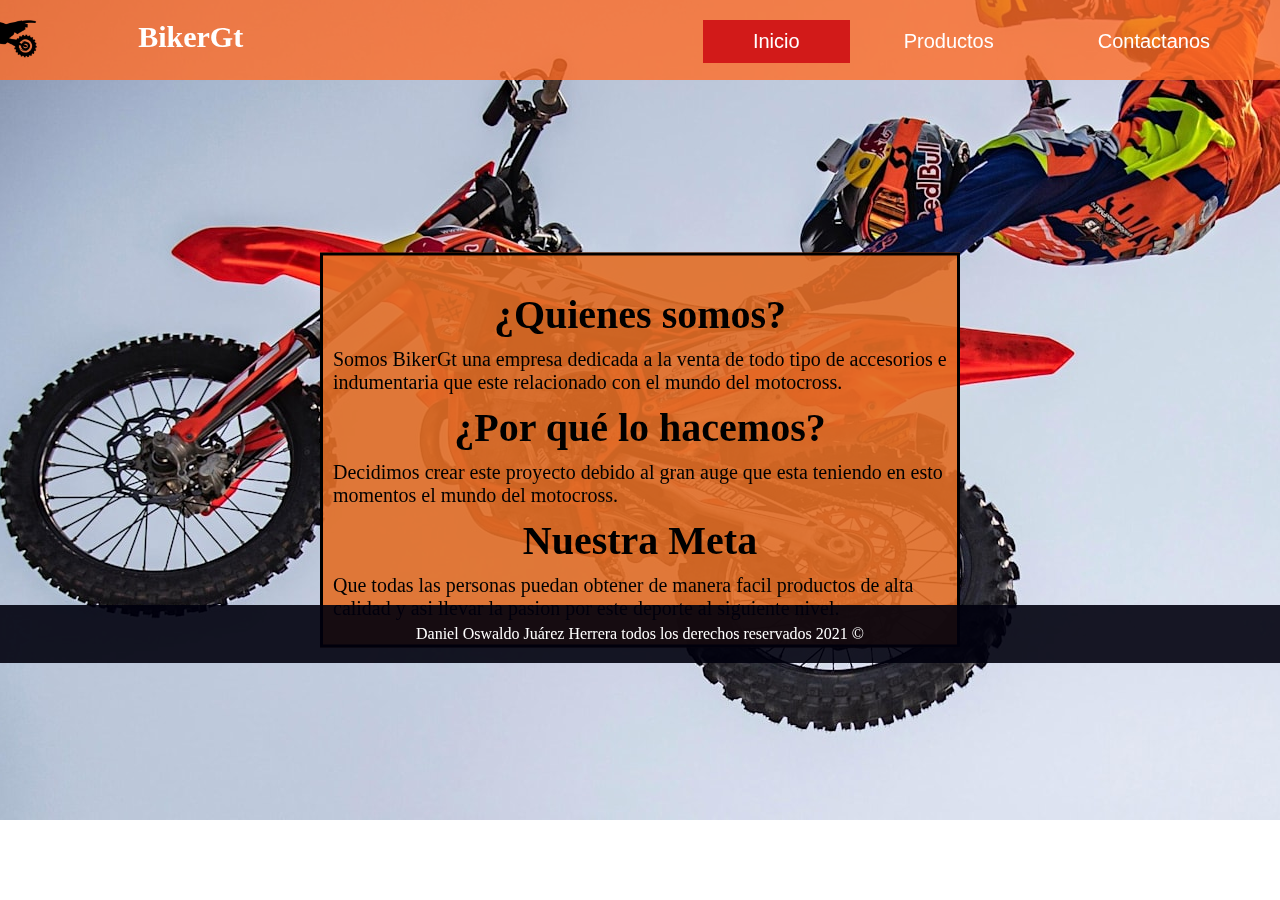
<file: Tarea 1 Taller Pagina Web/index.html>
<!DOCTYPE html>
<html lang="en">
<head>
    <meta charset="UTF-8">
    <meta http-equiv="X-UA-Compatible" content="IE=edge">
    <meta name="viewport" content="width=device-width, initial-scale=1.0">
    <title>BikerGt</title>
    <link rel="stylesheet" href="estilo.css">
</head>
<body>
    <header class="cabezera">
        <div class=" cab_nav">
            <img src="imagenes/logo.png" alt="logo" class="logo_img">
            <h2 class="nom_logo">BikerGt</h2>
            <ul>
                <li class="marca"><a href="index.html">Inicio</a></li>
                <li><a href="productos.html">Productos</a></li>
                <li><a href="contactos.html">Contactanos</a></li>
            </ul>
        </div>
    </header>
    <div class="contenedor">
        <h2 class="titulo_contenedor">¿Quienes somos?</h2>
        <p><span class="parrafo_cont">Somos BikerGt una empresa dedicada a la venta de todo tipo de accesorios e indumentaria
           que este relacionado con el mundo del motocross.  </span> </p>
        <h2 class="titulo_contenedor">¿Por qué lo hacemos?</h2>
        <p><span class="parrafo_cont">Decidimos crear este proyecto debido al gran auge que esta teniendo en esto momentos
            el mundo del motocross.</span> </p> 
        <h2 class="titulo_contenedor">Nuestra Meta</h2>
        <p><span class="parrafo_cont">Que todas las personas puedan obtener de manera facil productos de alta calidad y asi llevar
            la pasion por este deporte al siguiente nivel.</span> </p>  

    </div>
    <footer class="foot">
        <p class="foot_p">Daniel Oswaldo Juárez Herrera todos los derechos reservados 2021 &copy</p> 
    </footer>
    <div class="img_Fondo"><img src="imagenes/fondo4.jpg"alt="fondo"></img>
    </div>
    
    
</body>
</html>
</file>
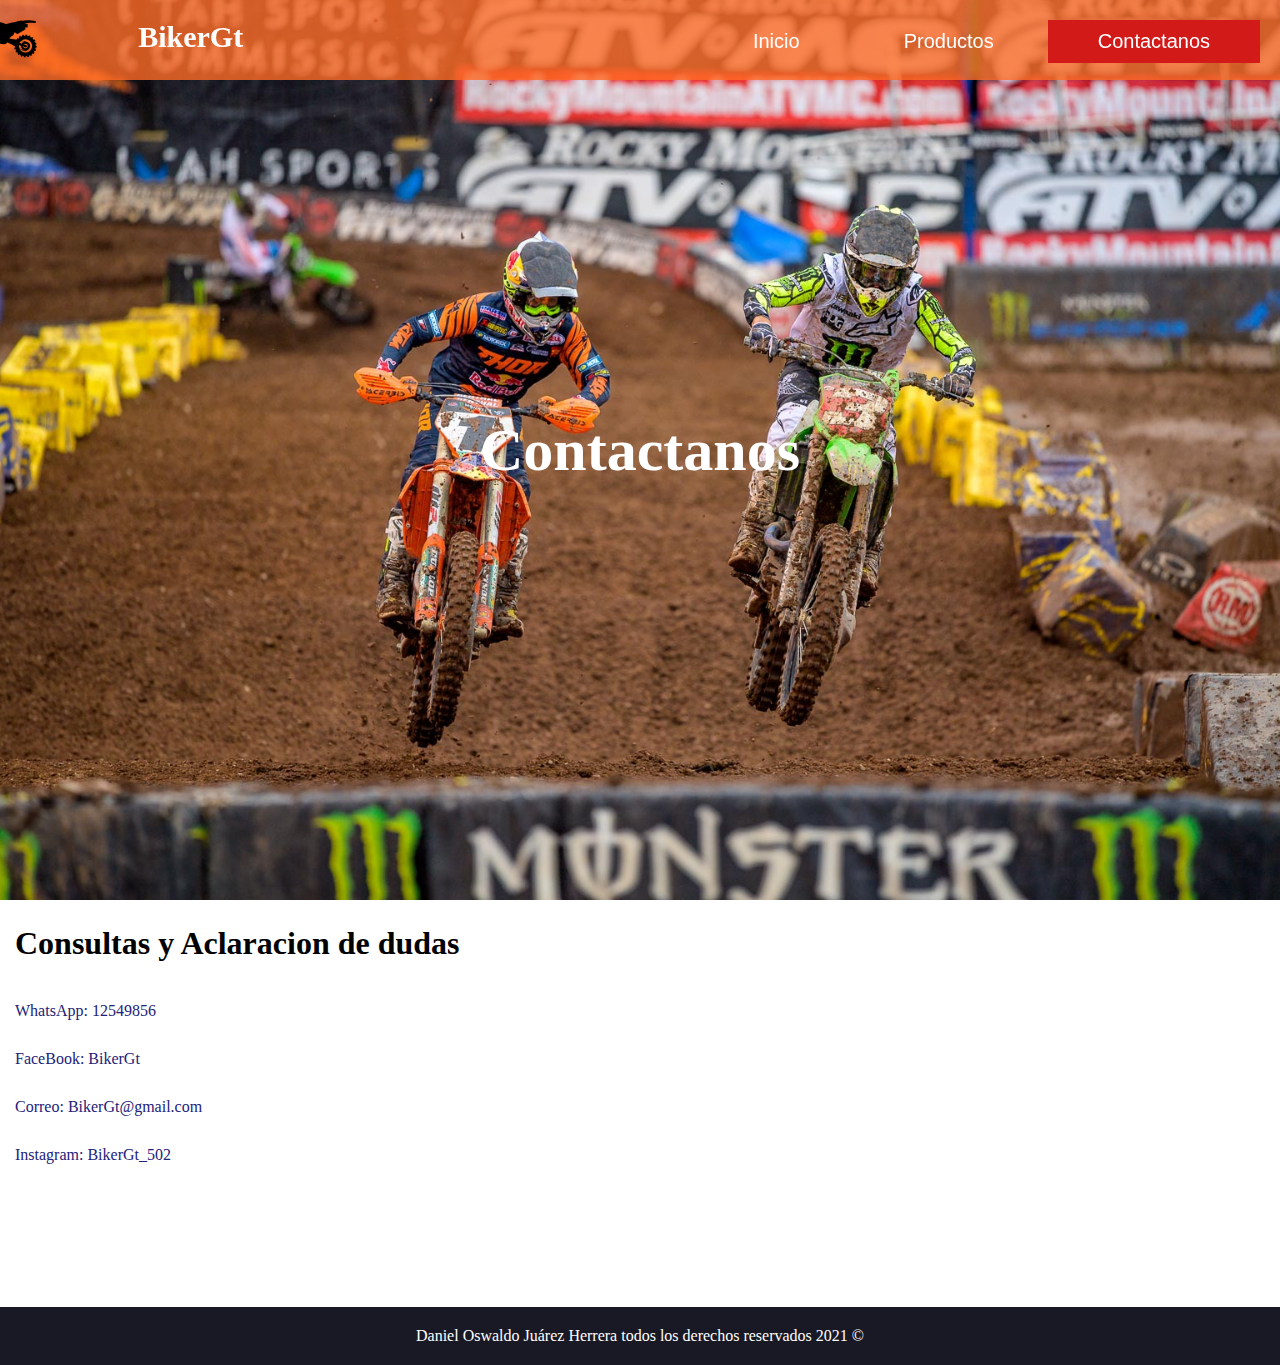
<file: Tarea 1 Taller Pagina Web/contactos.html>
<!DOCTYPE html>
<html lang="en">
<head>
    <meta charset="UTF-8">
    <meta http-equiv="X-UA-Compatible" content="IE=edge">
    <meta name="viewport" content="width=device-width, initial-scale=1.0">
    <title>BikerGt</title>
    <link rel="stylesheet" href="estilocontac.css">
</head>
<body>
    <header class="cabezera">
        <div class=" cab_nav">
            <img src="imagenes/logo.png" alt="logo" class="logo_img">
            <h2 class="nom_logo">BikerGt</h2>
            <ul>
                <li><a href="index.html">Inicio</a></li>
                <li><a href="productos.html">Productos</a></li>
                <li class="marca"><a href="contactos.html">Contactanos</a></li>
            </ul>
        </div>
    </header>
    <div class="fondo_p">
        <h1>Contactanos</h1>
    </div>
    <section class="seccio_f">
        <h1 class="titulos">Consultas y Aclaracion de dudas</h1>
        <p class="parrafos">WhatsApp: 12549856 </p>
        <p class="parrafos">FaceBook: BikerGt</p>
        <p class="parrafos">Correo: BikerGt@gmail.com </p>
        <p class="parrafos">Instagram: BikerGt_502 </p>
    </section>
    
    <footer class="foot">
        <p class="foot_p">Daniel Oswaldo Juárez Herrera todos los derechos reservados 2021 &copy</p> 
    </footer>
</body>
</html>
</file>
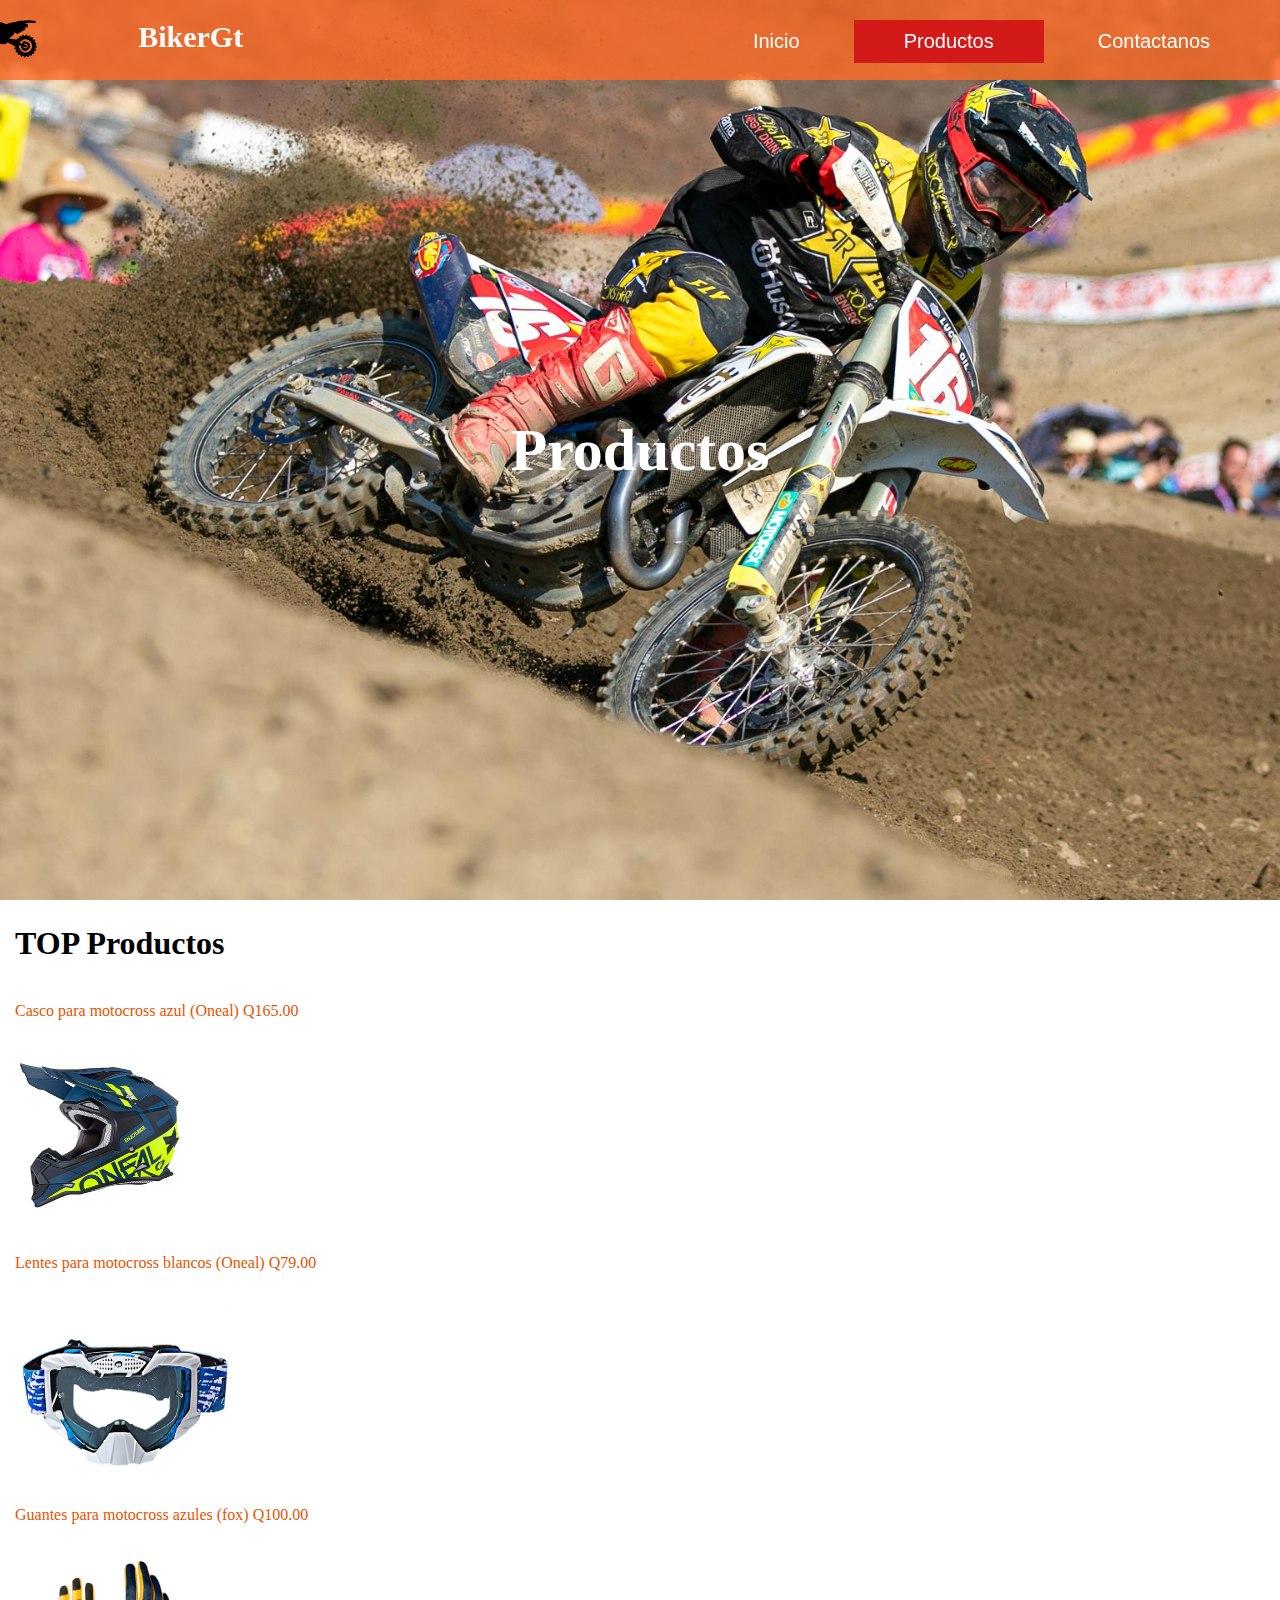
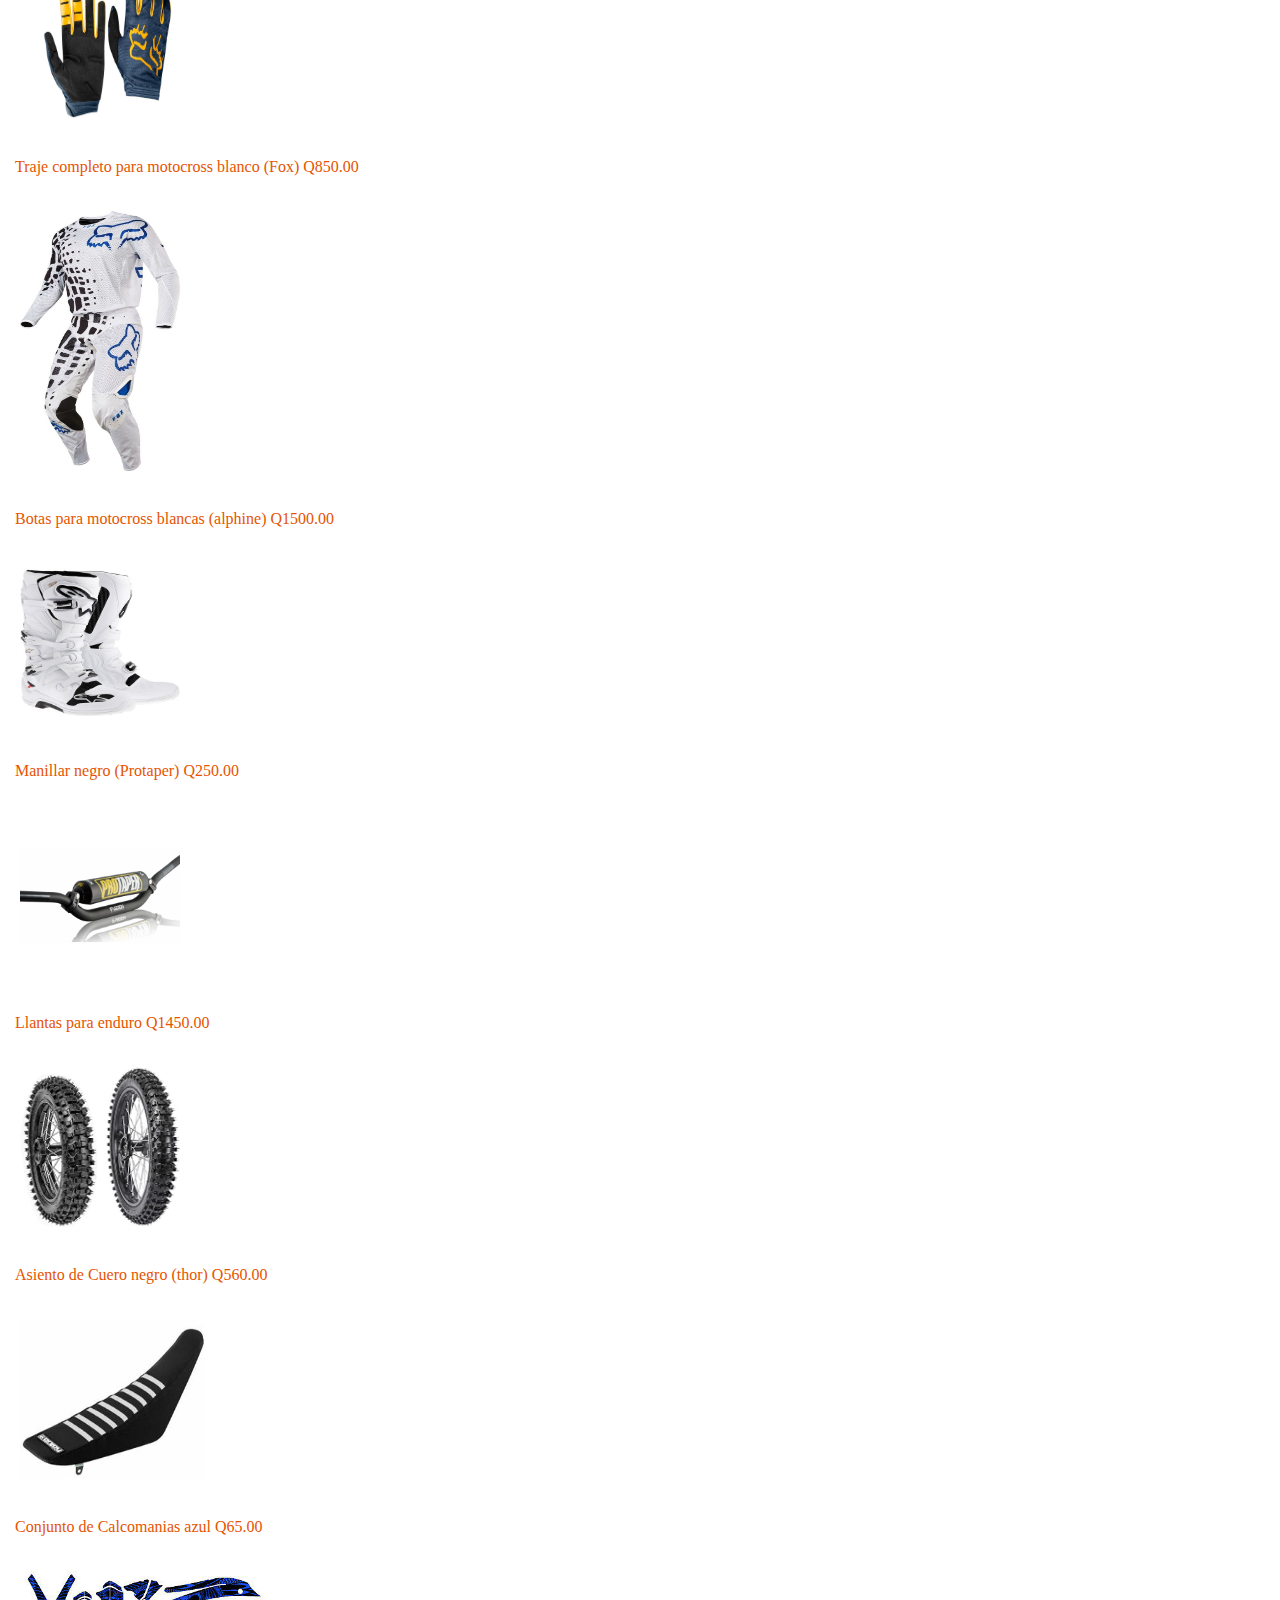
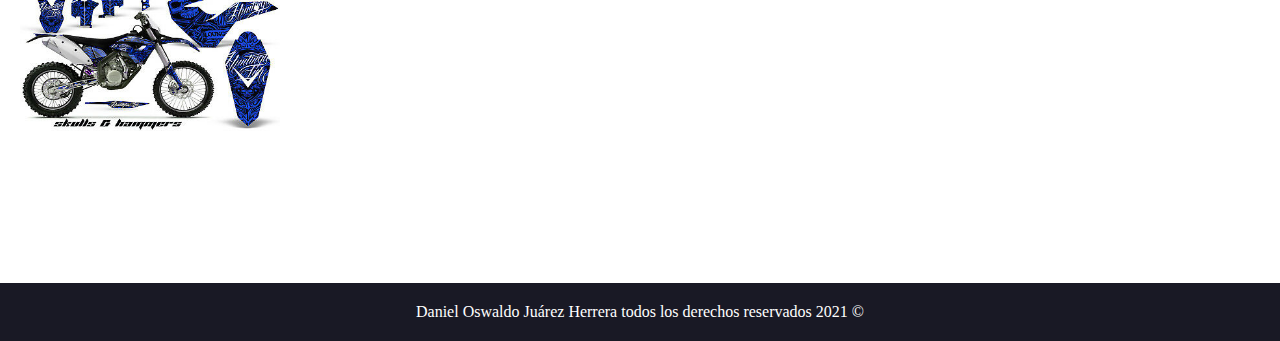
<file: Tarea 1 Taller Pagina Web/productos.html>
<!DOCTYPE html>
<html lang="en">
<head>
    <meta charset="UTF-8">
    <meta http-equiv="X-UA-Compatible" content="IE=edge">
    <meta name="viewport" content="width=device-width, initial-scale=1.0">
    <title>BikerGt</title>
    <link rel="stylesheet" href="estilopro.css">
</head>
<body>
    <header class="cabezera">
        <div class=" cab_nav">
            <img src="imagenes/logo.png" alt="logo" class="logo_img">
            <h2 class="nom_logo">BikerGt</h2>
            <ul>
                <li><a href="index.html">Inicio</a></li>
                <li class="marca"><a href="productos.html"></a>Productos</a></li>
                <li><a href="contactos.html">Contactanos</a></li>
            </ul>
        </div>
    </header>
    <div class="fondo_p">
        <h1>Productos</h1>
    </div>
    <section class="seccio_f">
        <h1 class="titulos">TOP Productos</h1>
        <p class="parrafos">Casco para motocross azul (Oneal) Q165.00</p>
        <img src="imagenes/producto1.jpg" alt="producto1" class="producto1">
        <p class="parrafos">Lentes para motocross blancos (Oneal) Q79.00 </p>
        <img src="imagenes/producto2.jpg" alt="producto2" class="producto2">
        <p class="parrafos">Guantes para motocross azules (fox) Q100.00</p>
        <img src="imagenes/producto3.jpg" alt="producto3" class="producto3">
        <p class="parrafos">Traje completo para motocross blanco (Fox) Q850.00</p>
        <img src="imagenes/producto4.jpg" alt="producto4" class="producto4">
        <p class="parrafos">Botas para motocross blancas (alphine) Q1500.00</p>
        <img src="imagenes/producto5.jpg" alt="producto5" class="producto5">
        <p class="parrafos">Manillar negro (Protaper) Q250.00</p>
        <img src="imagenes/producto6.jpg" alt="producto6" class="producto6">
        <p class="parrafos">Llantas para enduro Q1450.00</p>
        <img src="imagenes/producto7.jpg" alt="producto7" class="producto7">
        <p class="parrafos">Asiento de Cuero negro (thor) Q560.00</p>
        <img src="imagenes/producto8.jpg" alt="producto8" class="producto8">
        <p class="parrafos">Conjunto de Calcomanias azul Q65.00</p>
        <img src="imagenes/producto9.jpg" alt="producto9" class="producto9">
    </section>
    
    <footer class="foot">
        <p class="foot_p">Daniel Oswaldo Juárez Herrera todos los derechos reservados 2021 &copy</p> 
    </footer>
</body>
</html>
</file>
<file: Tarea 1 Taller Pagina Web/estilo.css>
*{
    padding: 0px;
    margin: 0px;
    box-sizing: border-box;
}
header{
    width: 100%;
    height: 80px;
    background-color:rgba(255, 107, 38, 0.8) ;
}
.cab_nav{
    width: 100%;
    padding: 20px;
    text-align: right;
    position: fixed;
    top: 0px;
}
.cab_nav ul li{
    list-style: none;
    display: inline-block;
    padding: 10px 50px;
    color: white;
    font-size: 20px;
    font-family: Helvetica;
    cursor: pointer;
}
.cab_nav ul li a{
    text-decoration: none;
    color: white;
}
.nom_logo{
    width: 330px;
    padding: 0px 20px;
    float: left;
    position: relative;
    top: 5%;
    left: -7%;
    color: white;
    font-size: 30px;
}
.logo_img{
    width: 80px;
    position: absolute;
    transform: translateX(-1300px) translateY(-25px);
}


.contenedor{
    position: absolute;
    top: 50%;
    left: 50%;
    transform: translateX(-50%) translateY(-50%);
    padding: 25px 10px;
    border: solid;
    background-color: rgba(226, 110, 38, 0.9);
}
.titulo_contenedor{
    font-size: 40px;
    text-align: center;
    padding: 10px 10px;
}
.parrafo_cont{
    font-size: 20px;
    text-align: justify;
}
.img_Fondo{
    position: fixed;
    top: 30%;
    left: 43%;
    transform: translateX(-50%) translateY(-50%);
    width: 100%;
    height: 100%;
    z-index: -1;
}

.foot{
    background-color: rgba(0, 0, 13, 0.9);
    margin-top: 41%;
    width: 100%;
    padding: 20px 0px;
    position: relative;
}

.foot_p{
    color: white;
    text-align: center;
}
.marca{
    background-color: rgba(210, 26, 25, 1);
}
</file>
<file: Tarea 1 Taller Pagina Web/estilocontac.css>
*{
    padding: 0px;
    margin: 0px;
    box-sizing: border-box;
}
header{
    width: 100%;
    height: 80px;
    background-color:rgba(255, 107, 38, 0.8) ;
    position: fixed;
}
.cab_nav{
    width: 100%;
    padding: 20px;
    text-align: right;
    position: fixed;
    top: 0px;
}
.cab_nav ul li{
    list-style: none;
    display: inline-block;
    padding: 10px 50px;
    color: white;
    font-size: 20px;
    font-family: Helvetica;
    cursor: pointer;
}
.cab_nav ul li a{
    text-decoration: none;
    color: white;
}
.nom_logo{
    width: 330px;
    padding: 0px 20px;
    float: left;
    position: relative;
    top: 5%;
    left: -7%;
    color: white;
    font-size: 30px;
}
.logo_img{
    width: 80px;
    position: absolute;
    transform: translateX(-1300px) translateY(-25px);
}
.fondo_p{
    width: 100%;
    height: 100vh;
    background: url(imagenes/fondo6.jpg);
    background-position: center;
    background-attachment: fixed;
    background-size: cover;
    display: flex;
    justify-content: center;
    align-items: center;
}
.fondo_p h1{
    font-size: 60px;
    color: white;
}
.seccion_f{
    max-width: 1100px;
    width: 90%;
    overflow: hidden;
    margin: auto;
    color: rgba(6, 6, 49, 0.863);
    padding: 20px 0px;
}
.titulos{
    font-size: 25;
    text-align: left;
    padding: 25px 15px;
}
.parrafos{
    font-size: 15;
    padding: 15px;
    text-align: justify;
    color: rgb(34, 34, 121);
}
.foot{
    background-color: rgba(0, 0, 13, 0.9);
    margin-top: 10%;
    width: 100%;
    padding: 20px 0px;
    position: relative;
}

.foot_p{
    color: white;
    text-align: center;
}
.marca{
    background-color: rgba(210, 26, 25, 1);
}
</file>
<file: Tarea 1 Taller Pagina Web/estilopro.css>
*{
    padding: 0px;
    margin: 0px;
    box-sizing: border-box;
}
header{
    width: 100%;
    height: 80px;
    background-color:rgba(255, 107, 38, 0.8) ;
    position: fixed;
}
.cab_nav{
    width: 100%;
    padding: 20px;
    text-align: right;
    position: fixed;
    top: 0px;
}
.cab_nav ul li{
    list-style: none;
    display: inline-block;
    padding: 10px 50px;
    color: white;
    font-size: 20px;
    font-family: Helvetica;
    cursor: pointer;
}
.cab_nav ul li a{
    text-decoration: none;
    color: white;
}
.nom_logo{
    width: 330px;
    padding: 0px 20px;
    float: left;
    position: relative;
    top: 5%;
    left: -7%;
    color: white;
    font-size: 30px;
}
.logo_img{
    width: 80px;
    position: absolute;
    transform: translateX(-1300px) translateY(-25px);
}
.fondo_p{
    width: 100%;
    height: 100vh;
    background: url(imagenes/fondo5.jpg);
    background-position: center;
    background-attachment: fixed;
    background-size: cover;
    display: flex;
    justify-content: center;
    align-items: center;
}
.fondo_p h1{
    font-size: 60px;
    color: white;
}
.seccion_f{
    max-width: 1100px;
    width: 90%;
    overflow: hidden;
    margin: auto;
    color: rgba(6, 6, 49, 0.863);
    padding: 20px 0px;
}
.titulos{
    font-size: 25;
    text-align: left;
    padding: 25px 15px;
}
.parrafos{
    font-size: 15;
    padding: 15px;
    text-align: justify;
    color: rgb(230, 84, 0);
}
.foot{
    background-color: rgba(0, 0, 13, 0.9);
    margin-top: 10%;
    width: 100%;
    padding: 20px 0px;
    position: relative;
}

.foot_p{
    color: white;
    text-align: center;
}
.marca{
    background-color: rgba(210, 26, 25, 1);
}
.producto1{
    width: 200px;
    height: 200px;
    padding: 20px;
}
.producto2{
    width: 250px;
    height: 200px;
    padding: 20px;
}
.producto3{
    width: 215px;
    height: 200px;
    padding: 20px;
}
.producto4{
    width: 200px;
    height: 300px;
    padding: 20px;
}
.producto5{
    width: 200px;
    height: 200px;
    padding: 20px;
}
.producto6{
    width: 200px;
    height: 200px;
    padding: 20px;
}
.producto7{
    width: 200px;
    height: 200px;
    padding: 20px;
}
.producto8{
    width: 225px;
    height: 200px;
    padding: 20px;
}
.producto9{
    width:300px;
    height: 200px;
    padding: 20px;
}
</file>
